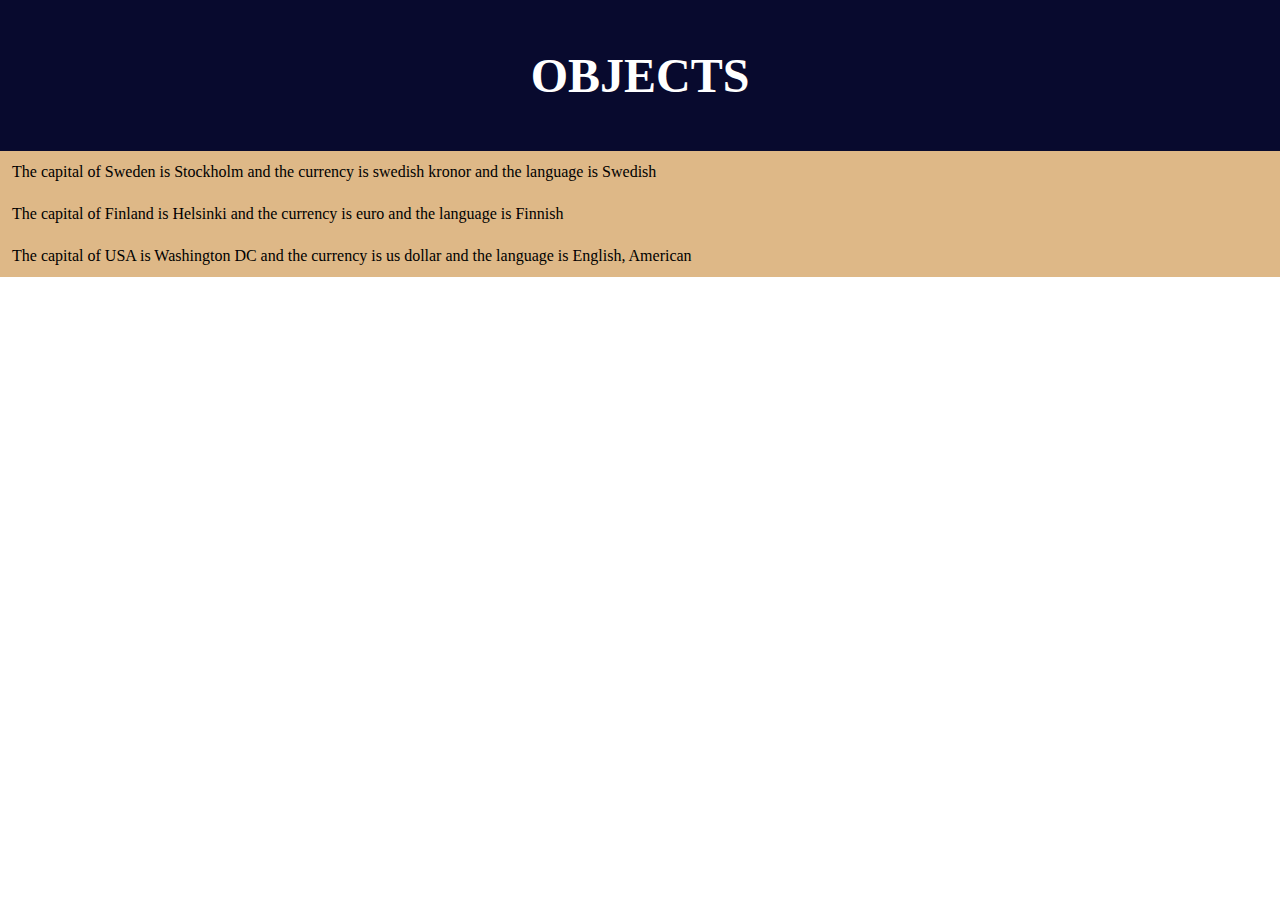
<file: objects.html>
<!DOCTYPE html>
<html lang="en">

<head>
    <meta charset="UTF-8">
    <meta http-equiv="X-UA-Compatible" content="IE=edge">
    <meta name="viewport" content="width=device-width, initial-scale=1.0">
    <link rel="stylesheet" href="objects.css">
    <title>Objects in js</title>
</head>

<body>
    <header>
        <h1>
            OBJECTS
        </h1>
    </header>
    <main>
        <div id="country">

        </div>
    </main>

    <script src="script.js"></script>
</body>

</html>
</file>
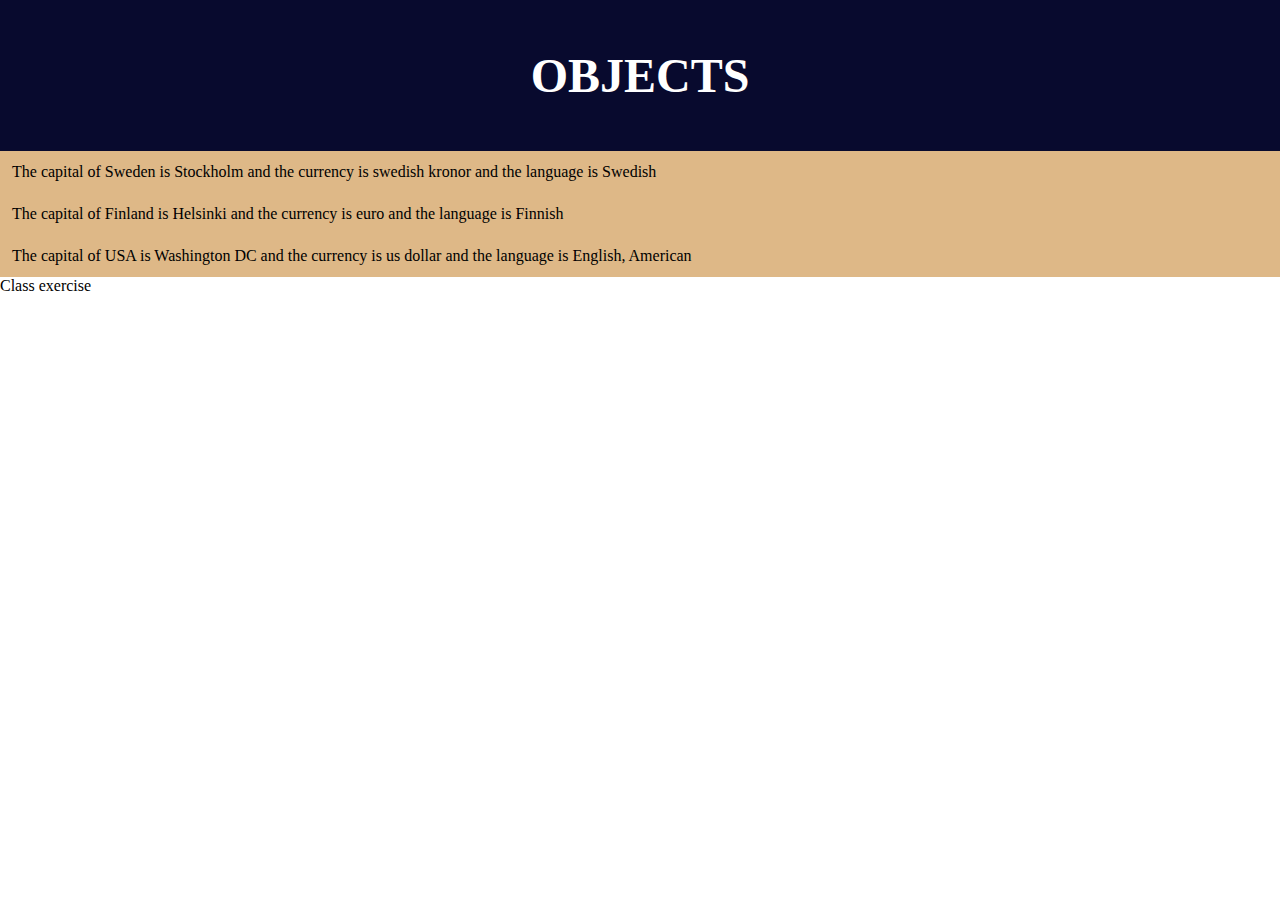
<file: objects_exercise_on_class/objects.html>
<!DOCTYPE html>
<html lang="en">

<head>
    <meta charset="UTF-8">
    <meta http-equiv="X-UA-Compatible" content="IE=edge">
    <meta name="viewport" content="width=device-width, initial-scale=1.0">
    <link rel="stylesheet" href="objects.css">
    <title>Objects in js</title>
</head>

<body>
    <header>
        <h1>
            OBJECTS
        </h1>
    </header>
    <main>
        <div id="country">

        </div>
    </main>
    <p>Class exercise</p>
    <script src="script.js"></script>
</body>

</html>
</file>
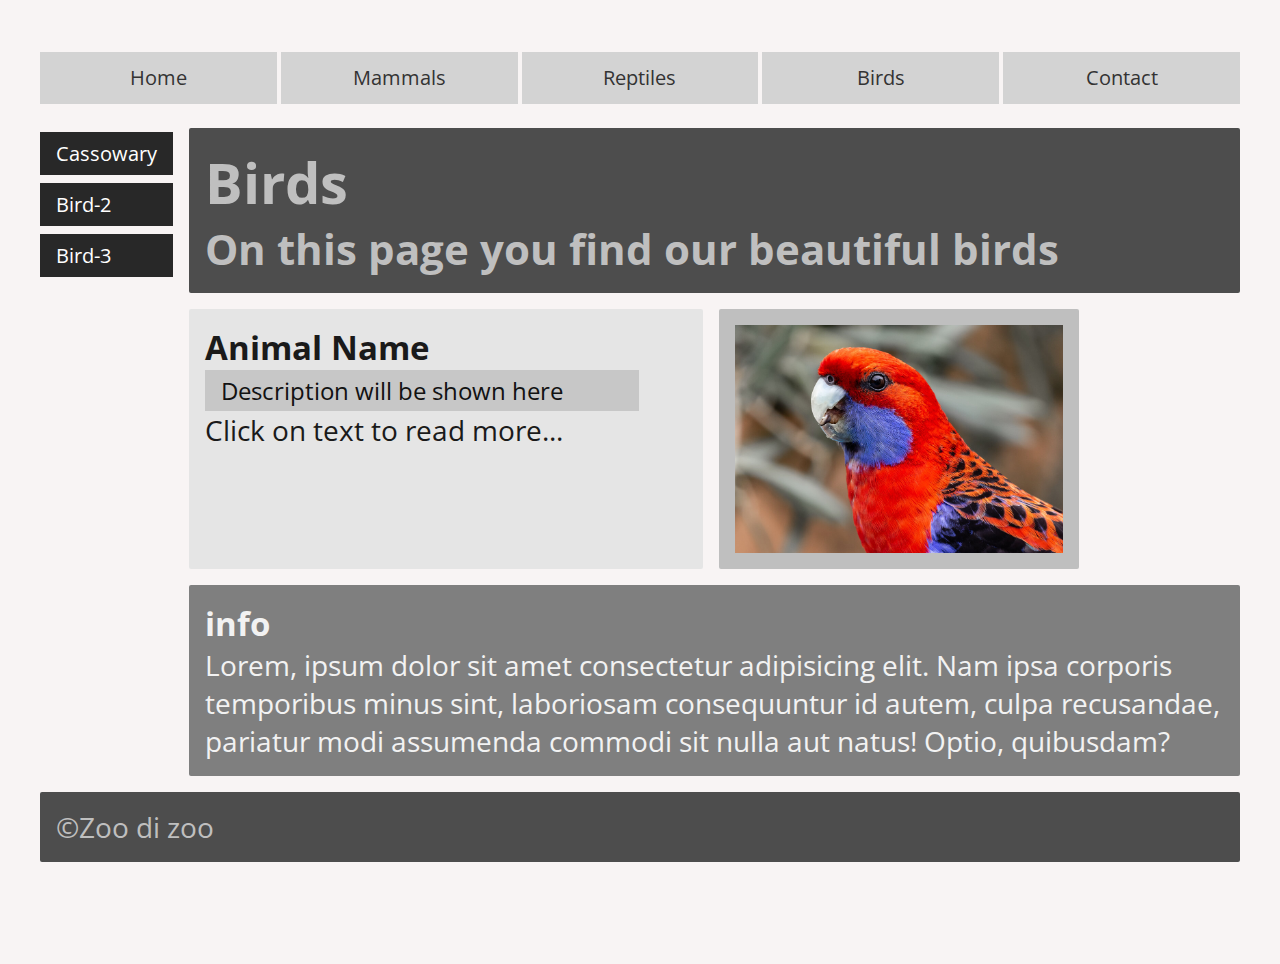
<file: pages/bird.html>
<!DOCTYPE html>
<html lang="en">

<head>
    <meta charset="UTF-8">
    <meta http-equiv="X-UA-Compatible" content="IE=edge">
    <meta name="viewport" content="width=device-width, initial-scale=1.0">
    <link rel="stylesheet" href="../css/pages.css">
    <title>Zoo - Birds</title>
</head>

<body>
    <div class="pages-container">
        <nav>
            <ul class="nav-main">
                <li><a href="../index.html">Home</a></li>
                <li><a href="../pages/mammals.html">Mammals</a></li>
                <li><a href="../pages/reptile.html">Reptiles</a></li>
                <li><a href="../pages/bird.html">Birds</a></li>
                <li><a href="../pages/contact.html">Contact</a></li>
            </ul>
        </nav>
        <header class="grid-box">
            <h1>Birds</h1>
            <h2>On this page you find our beautiful birds</h2>
        </header>
        <nav class="sidebar">
            <ul class="sidebar-menu">
                <!-- <li class="sidebar-item"><a href="/">animal 1</a></li>
                <li class="sidebar-item"><a href="">Animal 2</a></li>
                <li class="sidebar-item"><a href="">Animal 3</a></li>
                <li class="sidebar-item"><a href="">Animal 4</a></li>
                <li class="sidebar-item"><a href="">Animal 5</a></li> -->
            </ul>
        </nav>
        <article class="grid-box">
            <h3 class="animal-name"></h3>
            <p class="animal-desc"></p>
            <p>Click on text to read more...</p>
        </article>
        <aside class="grid-box">
            <img class="image" src="" alt="">
        </aside>
        <div class="grid-box info">
            <h3>info</h3>
            <p class="animal-info">Lorem, ipsum dolor sit amet consectetur adipisicing elit. Nam ipsa corporis
                temporibus minus sint,
                laboriosam consequuntur id autem, culpa recusandae, pariatur modi assumenda commodi sit nulla aut natus!
                Optio, quibusdam?</p>
        </div>
        <footer class="grid-box">
            &#169;Zoo di zoo
        </footer>
    </div>

    <script src="../js/birdpage.js"></script>
</body>

</html>
</file>
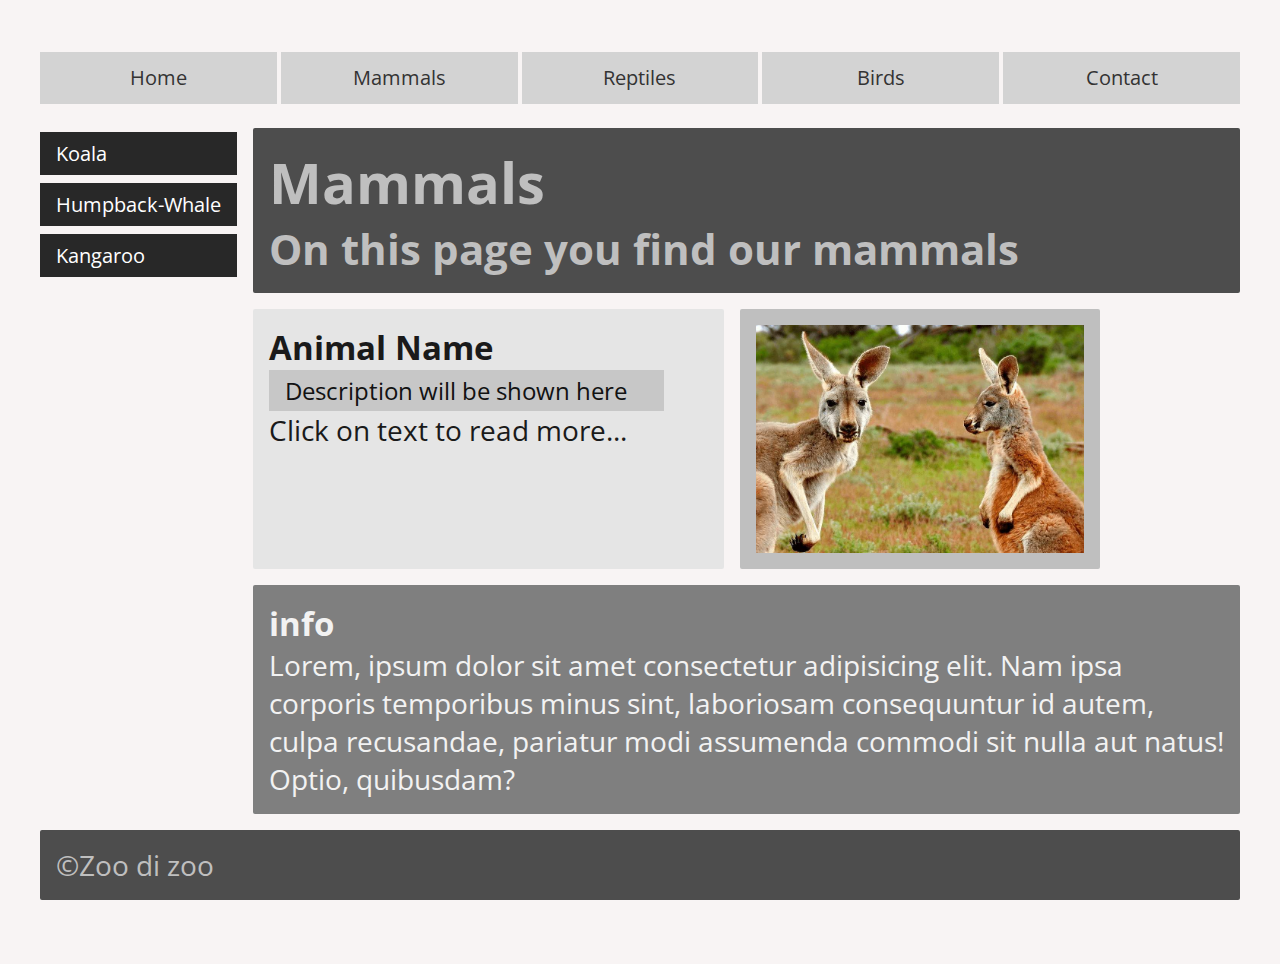
<file: pages/mammals.html>
<!DOCTYPE html>
<html lang="en">

<head>
    <meta charset="UTF-8">
    <meta http-equiv="X-UA-Compatible" content="IE=edge">
    <meta name="viewport" content="width=device-width, initial-scale=1.0">
    <link rel="stylesheet" href="../css/pages.css">
    <title>Zoo - Mammals</title>
</head>

<body>
    <div class="pages-container">
        <nav>
            <ul class="nav-main">
                <li><a href="/">Home</a></li>
                <li><a href="../pages/mammals.html">Mammals</a></li>
                <li><a href="../pages/reptile.html">Reptiles</a></li>
                <li><a href="../pages/bird.html">Birds</a></li>
                <li><a href="../pages/contact.html">Contact</a></li>
            </ul>
        </nav>
        <header class="grid-box">
            <h1>Mammals</h1>
            <h2>On this page you find our mammals</h2>
        </header>
        <nav class="sidebar">
            <ul class="sidebar-menu">
                <!-- <li class="sidebar-item"><a href="/">animal 1</a></li>
                <li class="sidebar-item"><a href="">Animal 2</a></li>
                <li class="sidebar-item"><a href="">Animal 3</a></li>
                <li class="sidebar-item"><a href="">Animal 4</a></li>
                <li class="sidebar-item"><a href="">Animal 5</a></li> -->
            </ul>
        </nav>
        <article class="grid-box">
            <h3 class="animal-name"></h3>
            <p class="animal-desc"></p>
            <p>Click on text to read more...</p>
        </article>
        <aside class="grid-box">
            <img class="image" src="" alt="">
        </aside>
        <div class="grid-box info">
            <h3>info</h3>
            <p class="animal-info">Lorem, ipsum dolor sit amet consectetur adipisicing elit. Nam ipsa corporis
                temporibus minus sint,
                laboriosam consequuntur id autem, culpa recusandae, pariatur modi assumenda commodi sit nulla aut natus!
                Optio, quibusdam?</p>
        </div>
        <footer class="grid-box">
            &#169;Zoo di zoo
        </footer>
    </div>

    <script src="../js/mammalspage.js"></script>
</body>

</html>
</file>
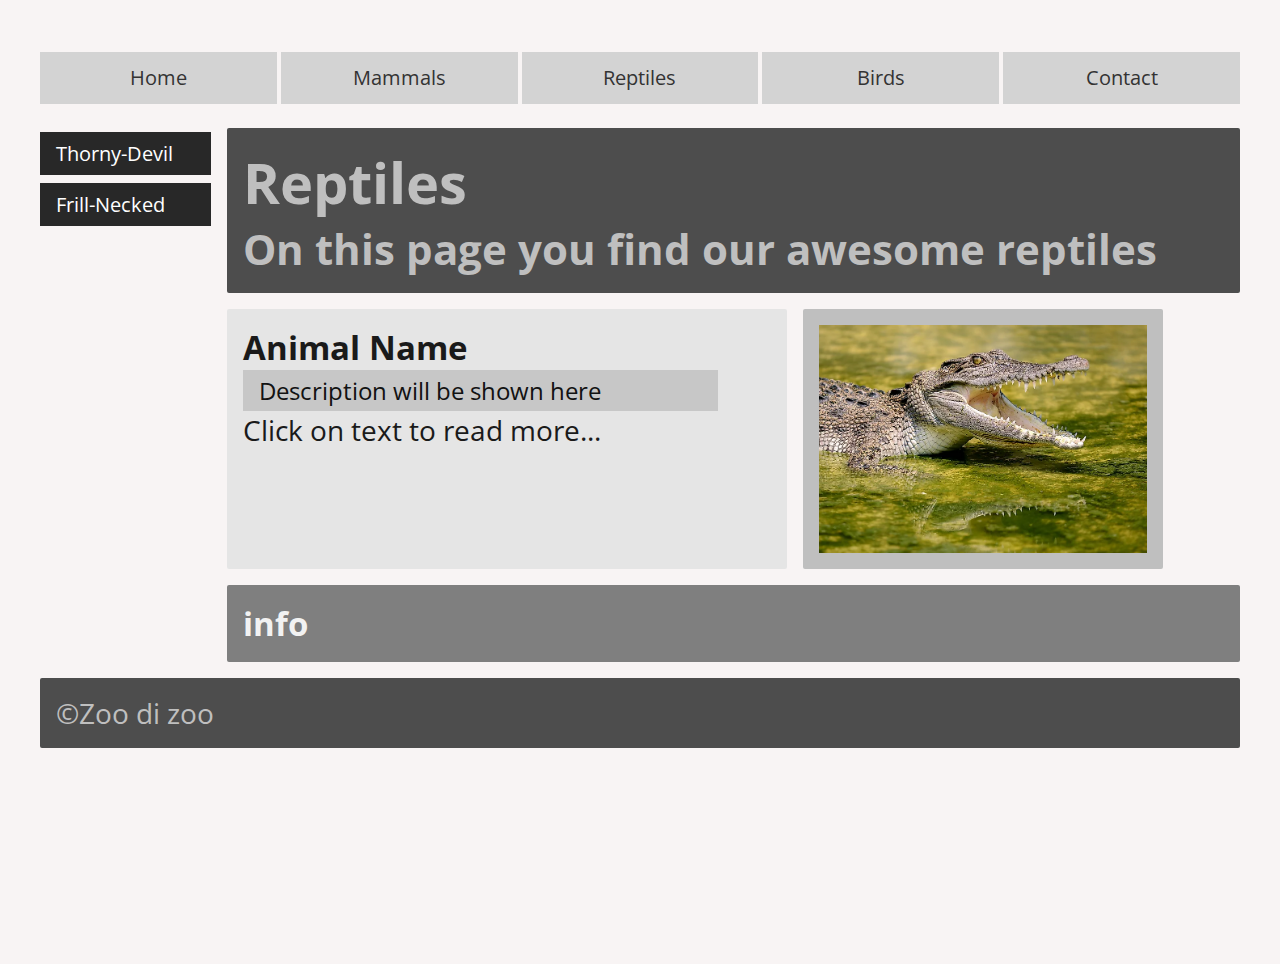
<file: pages/reptile.html>
<!DOCTYPE html>
<html lang="en">

<head>
    <meta charset="UTF-8">
    <meta http-equiv="X-UA-Compatible" content="IE=edge">
    <meta name="viewport" content="width=device-width, initial-scale=1.0">
    <link rel="stylesheet" href="../css/pages.css">
    <title>Zoo - Reptile</title>
</head>

<body>
    <div class="pages-container">
        <nav>
            <ul class="nav-main">
                <li><a href="../index.html">Home</a></li>
                <li><a href="../pages/mammals.html">Mammals</a></li>
                <li><a href="../pages/reptile.html">Reptiles</a></li>
                <li><a href="../pages/bird.html">Birds</a></li>
                <li><a href="../pages/contact.html">Contact</a></li>
            </ul>
        </nav>
        <header class="grid-box">
            <h1>Reptiles</h1>
            <h2>On this page you find our awesome reptiles</h2>
        </header>
        <nav class="sidebar">
            <ul class="sidebar-menu">
                <!-- <li class="sidebar-item"><a href="/">animal 1</a></li>
                <li class="sidebar-item"><a href="">Animal 2</a></li>
                <li class="sidebar-item"><a href="">Animal 3</a></li>
                <li class="sidebar-item"><a href="">Animal 4</a></li>
                <li class="sidebar-item"><a href="">Animal 5</a></li> -->
            </ul>
        </nav>
        <article class="grid-box">
            <h3 class="animal-name"></h3>
            <p class="animal-desc"></p>
            <p>Click on text to read more...</p>
        </article>
        <aside class="grid-box">
            <img class="image" src="" alt="">
        </aside>
        <div class="grid-box info">
            <h3>info</h3>
            <div class="animal-info">
                <!-- <p>Food: <span>Small insects & spiders</span></p>
                <p>Lifespan: <span>20 years</span></p>
                <p>Group: <span>Reptile</span></p>
                <p>Length: <span>90cm</span></p>
                <p>Weight: <span>1kg</span></p>
                <p>Found: <span>Northern Australia</span></p> -->
            </div>
        </div>
        <footer class="grid-box">
            &#169;Zoo di zoo
        </footer>
    </div>

    <script src="../js/reptilepage.js"></script>
</body>

</html>
</file>
<file: objects.css>
* {
    margin: 0;
    padding: 0;
    box-sizing: border-box;
}

body {
    display: flex;
    flex-direction: column;
    width: 100%;
    min-height: 100vh;
}


header {
    background-color: rgb(8, 10, 46);
    padding: 48px;
    
}

h1 {
    color: white;
    text-align: center;
    font-weight: 800;
    text-transform: uppercase;
    font-size: 3rem;
}

main {
    width: 100%;
    height: 100%;
    background-color: burlywood;
}

#suomi {
    padding: 24px;
}

.countryDiv {
    padding: 12px;
}
</file>
<file: objects_exercise_on_class/objects.css>
* {
    margin: 0;
    padding: 0;
    box-sizing: border-box;
}

body {
    display: flex;
    flex-direction: column;
    width: 100%;
    min-height: 100vh;
}


header {
    background-color: rgb(8, 10, 46);
    padding: 48px;
    
}

h1 {
    color: white;
    text-align: center;
    font-weight: 800;
    text-transform: uppercase;
    font-size: 3rem;
}

main {
    width: 100%;
    height: 100%;
    background-color: burlywood;
}

#suomi {
    padding: 24px;
}

.countryDiv {
    padding: 12px;
}
</file>
<file: css/pages.css>
@import url('https://fonts.googleapis.com/css2?family=Open+Sans:wght@400;800&display=swap');

* {
	margin: 0;
	padding: 0;
	box-sizing: border-box;
}

html {
	font-size: 100%;
}

body {
	width:100%;
	min-height: 100vh;
	margin: 2rem auto;
	background-color: #F8F4F4;
	font-family: 'Open Sans', sans-serif;
}


/* Grid areas and defining them */
nav {
	margin: 0;
	padding: 0;
	grid-area: nav;
}
header {
	grid-area: header;
}

.sidebar {
    grid-area: sidebar;
    width: 100%;
	margin: 0;
	padding: 0;
}

.sidebar-menu {
	width: 100%;
	margin: 0;
	padding: 0;
	list-style-type: none;
	background-color: transparent;
	display: flex;
	flex-direction: column;
}
.sidebar-item {
	padding: 0.5rem 1rem;
	margin: 0.25rem 0;
	width: 100%;
	background-color: #282828;
	color: white;
	font-size: calc(0.5vmin + 1.2vmax);
	font-weight: 400;
	text-transform: capitalize;
	
}
.sidebar-item:hover {
	background-color: #4d4d4d;
	cursor: pointer;
}
article {
	grid-area: article;
}

article > p {
	max-width: 90%;
	display: -webkit-box;
  overflow: hidden;
  -webkit-line-clamp: 3;
  -webkit-box-orient: vertical;
} 

.p-show {
	display: block;
	overflow: visible;
	-webkit-line-clamp: auto;
}

.animal-name {
	text-transform: capitalize;
}
.animal-desc {
	background-color: rgb(199, 199, 199);
	color: #121212;
	padding: 0.25rem 1rem;
	font-size: calc(1vmin + 1.2vmax);
}

.animal-info > p {
	font-size: calc(1vmin + 1.2vmax);
}
.animal-info > p > span {
	color: #000;
}
aside {
	grid-area: image;
}
.info {
	grid-area: info;
}
footer {
	grid-area: footer;
}

/* pages container / grid */
.pages-container {
	margin: 0;
	display: grid;
	 /* placement of grid areas */
	grid-template-areas:
		"nav"
		"header"
		"sidebar"
		"image"
		"article"
		"info"
		"footer";
	grid-gap: 0;
	padding: 0.25rem 0;
	width: 100%;
}

/* All elements styling */
article {
	max-width: 100%;
	background-color: #E5E5E5;
	color: #1A1A1A;
}
aside {
	background-color: #BFBFBF;
	margin: 0;
	padding: 0;
    width: 90vw;
    height: auto;
	right: 0;
	left: 0;
}

.image {
	width: 100%;
	height: auto;
	object-fit: cover; 
	object-position: center;
}

.image:hover {
    transform: scale(1.2);
    border: 5px solid black;
    cursor: pointer;
}

.info {
	background-color: #7F7F7F;
	color: #F2F2F2;
}
header,
footer {
	max-width: 100%;
	background-color: #4D4D4D;
	color: #BFBFBF;
}

 /* media quaries */
@media only screen and (min-width: 550px) {
	.pages-container {
		grid-template-columns: repeat(2,1fr);
		/* placement of grid areas */
		grid-template-areas:
			"nav nav"
			"header header"
			"sidebar sidebar"
			"image ."
			"article article"
			"info info"
			"footer footer";
		grid-gap: .75rem 0;
		padding: .5rem 0;
	}
}
@media only screen and (min-width: 800px) {
	.pages-container {
		margin: 0 auto;
		grid-template-columns: repeat(4, auto);
		/* placement of grid areas */
		grid-template-areas:
			"nav nav nav nav"
			"sidebar header header header"
			"sidebar article article image"
			"sidebar info info info"
			"footer footer footer footer";
		grid-gap: 1rem;
		padding: .75rem 0;
		max-width: 1200px;
	}
}

/* grid-boxes */
.grid-box {
	padding: 0;
	margin: 0;
	font-size: 1.25rem;
	border-radius: .125rem;
}
/* 2 media queries grid boxes */
@media only screen and (min-width: 550px) {
	.grid-box {
		padding: .75rem;
		font-size: 1.5rem;
	}
}
@media only screen and (min-width: 800px) {
	.grid-box {
		padding: 1rem;
		font-size: 1.75rem;
	}
}


/* nav */
.nav-main {
	display: grid;
	grid-template-columns: repeat(3,minmax(75px,1fr)); /* 3 links in a row */
	grid-gap: .25rem;
	justify-content: center;
	align-items: center;
	margin: 0;
	padding: .5rem 0;
	list-style: none;
}
/* nav media quaries */
@media only screen and (min-width: 380px) {
	.nav-main {
		grid-template-columns: repeat(3,minmax(100px,1fr)); 
	}
}
@media only screen and (min-width: 550px) {
	.nav-main {
		grid-template-columns: repeat(auto-fit,minmax(75px,1fr)); 
	}
}
/* Nav styling */
.nav-main > li > a {
	display: block;
	margin: 0;
	padding: .5rem 0;
	font-size: calc(0.5vmin + 1.2vmax);
	line-height: 1;
	text-align: center;
	text-decoration: none;
	background: #D3D3D3;
	color: #333;
	transition: all .75s ease;
}
.nav-main a:hover {
	background-color: #333;
	color: #D3D3D3;
}
.nav-main a:active {
    border-bottom: 3px solid black;
}
/* Media query */
@media screen and (min-device-width: 800px) {
	.nav-main > li > a {
		padding: 1rem;
		
	}

	aside {
		background-color: #BFBFBF;
		color: #4D4D4D;
		width: 360px;
		height: 260px;
	}
	

	.image {
		width: 100%;
		height: 100%;
		transition: all 0.4s ease-in-out;
	}
}
</file>
